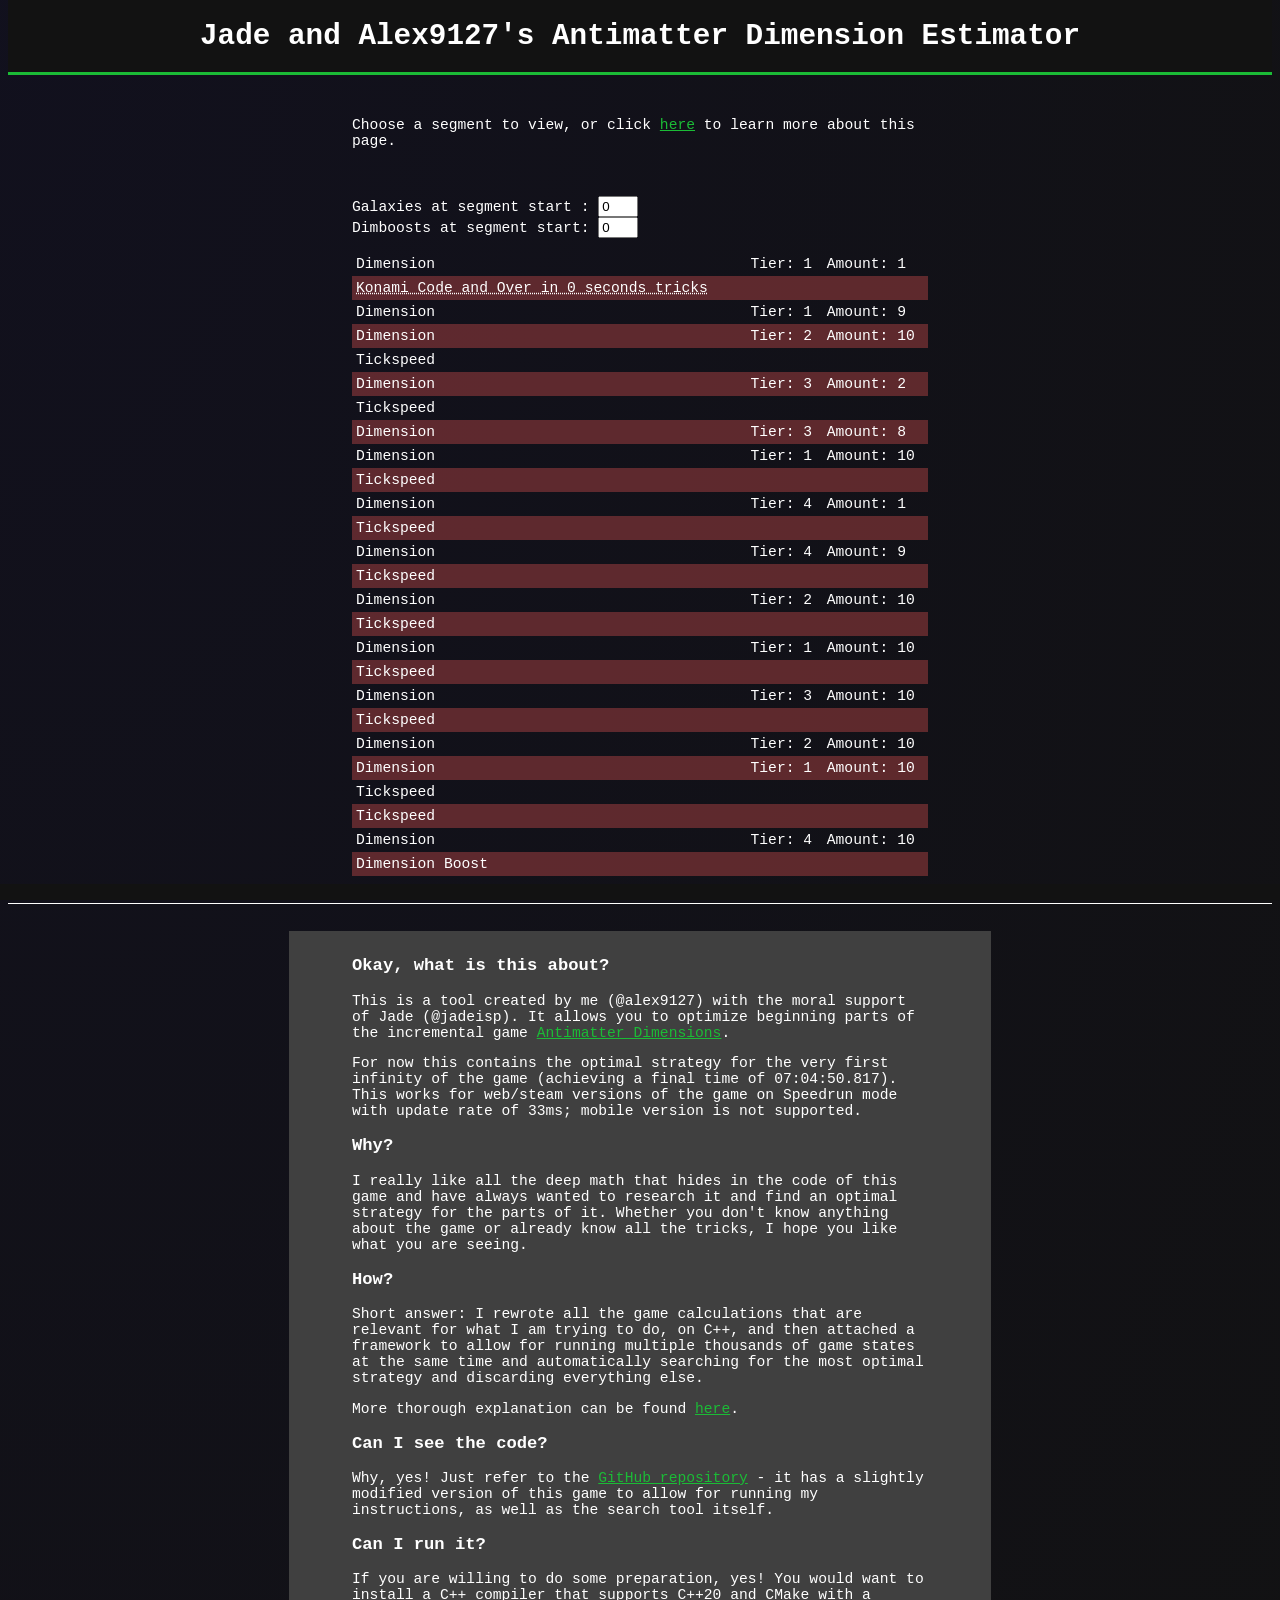
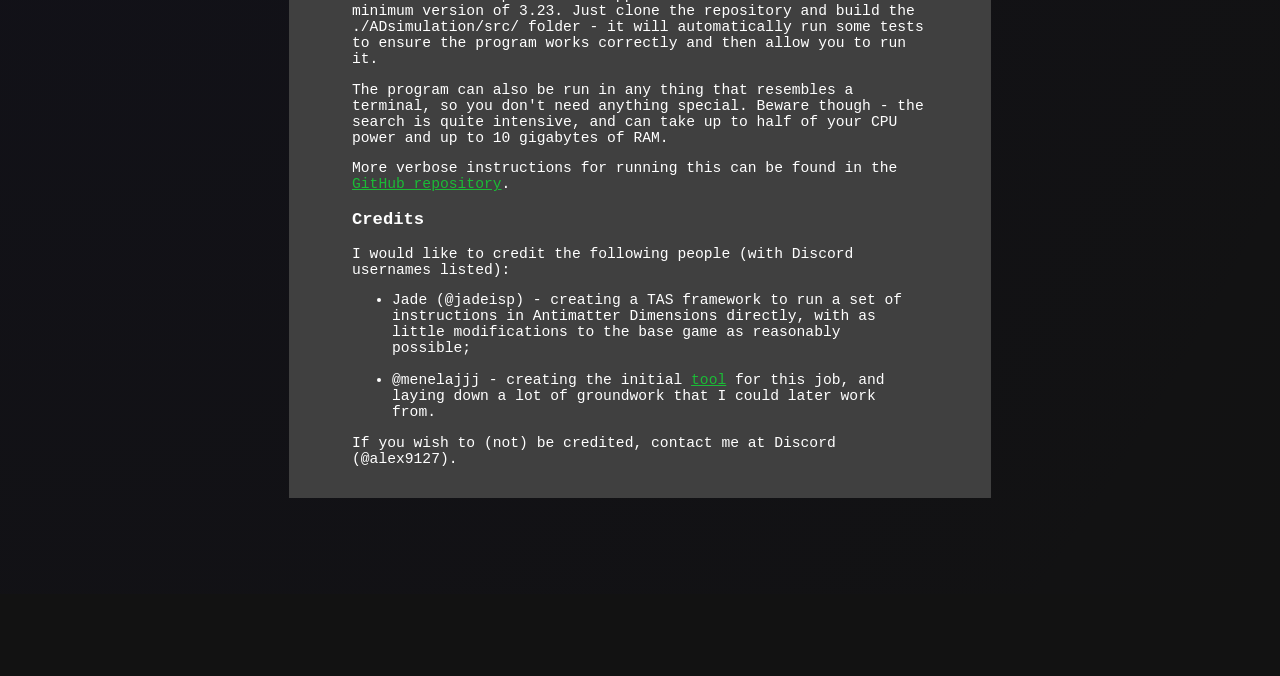
<file: docs/index.html>
<!DOCTYPE html>
<html>
    <head>
        <link rel="stylesheet" href="./static/css/style.css">
        <title>Jade and Alex9127's Antimatter Dimension Estimator</title>
    </head>
    <body>
        <header>
            <h1><a class="hide-link" href="./index.html">
                Jade and Alex9127's Antimatter Dimension Estimator
            </a></h1>
        </header>
        <div class="content">
            <p>
                Choose a segment to view, or click <a href="#aboutDiv">here</a> to learn more about this page.
            </p>
            <br>
            <br>
            <div> 
                <div class="flex-align-horz">
                    <span>
                        Galaxies at segment start : 
                        <input id="galaxiesSpinbox" style="max-width: 3rem" type="number" min="0" max="2" value="0">
                    </span>
                    <span>
                        Dimboosts at segment start: 
                        <input id="dimboostsSpinbox" style="max-width: 3rem" type="number" min="0" max="8" value="0"> 
                    </span>
                </div>  
            <table id="instructionTable" class="instruction-table"></table>
            </div>
        </div>

        <!-- add a visual divider between "pages" -->
        <div data-divider="true"></div>

        <div id="aboutDiv" class="content inner-block">
            <h3>
                Okay, what is this about?
            </h3>
            <p>
                This is a tool created by me (@alex9127) with the moral support of Jade (@jadeisp). It allows you to optimize beginning parts 
                of the incremental game <a href="https://ivark.github.io/AntimatterDimensions">Antimatter Dimensions</a>.
            </p>
            <p>
                For now this contains the optimal strategy for the very first infinity of the game (achieving a final time of 07:04:50.817).
                This works for web/steam versions of the game on Speedrun mode with update rate of 33ms; mobile version is not supported.
            </p>
            <h3>
                Why?
            </h3>
            <p>
                I really like all the deep math that hides in the code of this game and have always wanted to research it and find an optimal strategy for the parts of it. 
                Whether you don't know anything about the game or already know all the tricks, I hope you like what you are seeing.
            </p>
            <h3>
                How?
            </h3>
            <p>
                Short answer: I rewrote all the game calculations that are relevant for what I am trying to do, on C++, and then attached a framework 
                to allow for running multiple thousands of game states at the same time and automatically searching for the most optimal strategy and 
                discarding everything else.
            </p>
            <p>
                More thorough explanation can be found <a href="./about.html">here</a>.
            </p>
            <h3>
                Can I see the code?
            </h3>
            <p>
                Why, yes! Just refer to the <a href="https://github.com/alex9127git/AntimatterDimensionsTAS">GitHub repository</a> - 
                it has a slightly modified version of this game to allow for running my instructions, as well as the search tool itself.
            </p>
            <h3>
                Can I run it?
            </h3>
            <p>
                If you are willing to do some preparation, yes! You would want to install a C++ compiler that supports C++20 and CMake with a minimum version of 3.23.
                Just clone the repository and build the ./ADsimulation/src/ folder - it will automatically run some tests to ensure the program works correctly 
                and then allow you to run it.
            </p>
            <p>
                The program can also be run in any thing that resembles a terminal, so you don't need anything special. 
                Beware though - the search is quite intensive, and can take up to half of your CPU power and up to 10 gigabytes of RAM.
            </p>
            <p>
                More verbose instructions for running this can be found in the 
                <a href="https://github.com/alex9127git/AntimatterDimensionsTAS">GitHub repository</a>.
            </p>
            <h3>
                Credits
            </h3>
            <p>
                I would like to credit the following people (with Discord usernames listed):
            </p>
            <ul>
                <li>Jade (@jadeisp) - creating a TAS framework to run a set of instructions in Antimatter Dimensions directly, with as little modifications to the base game as reasonably possible;</li>
                <!-- add a break between each list item for clarity -->
                <br>
                <li>@menelajjj - creating the initial <a href="https://menelajjj.github.io/ad-dimboost-optimizer">tool</a> for this job,
                and laying down a lot of groundwork that I could later work from.</li>
            </ul>
            <p>
                If you wish to (not) be credited, contact me at Discord (@alex9127).
            </p>
        </div>
        <script src="static/js/index.js"></script>
    </body>
</html>
</file>
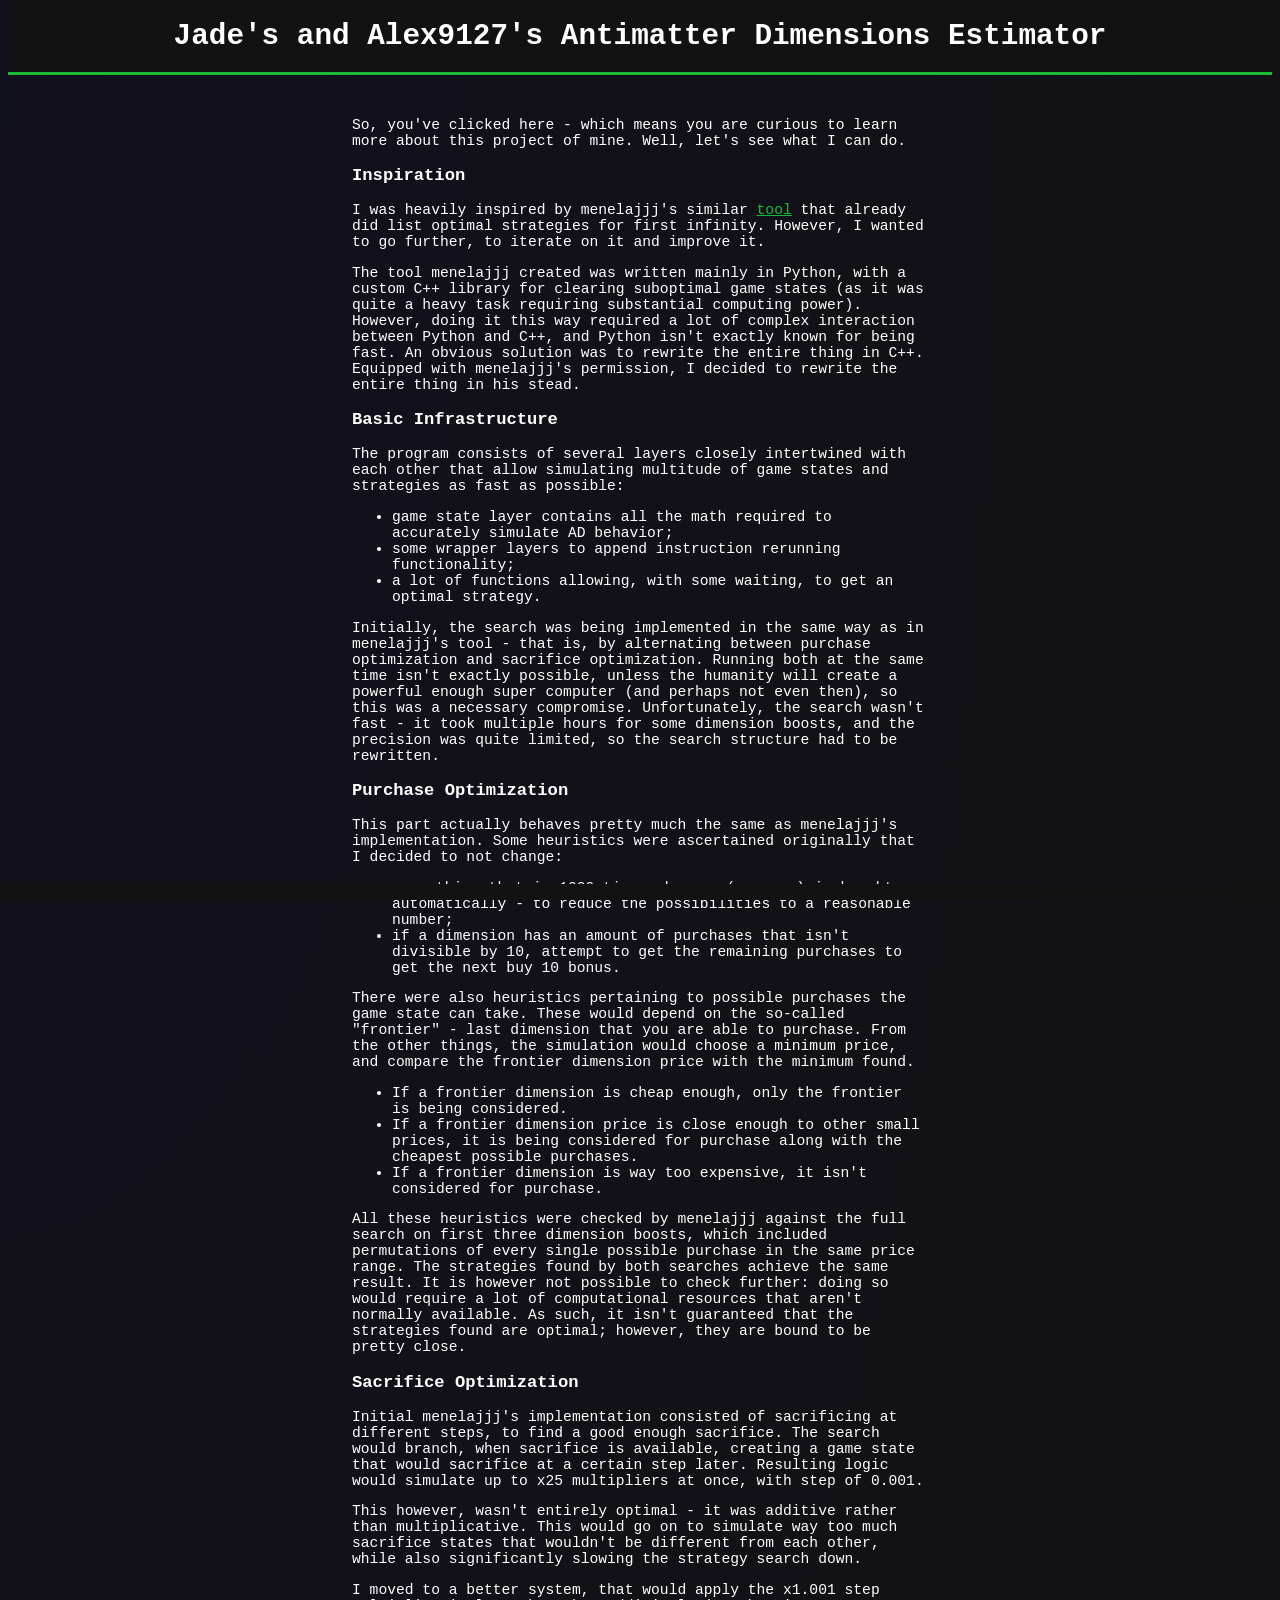
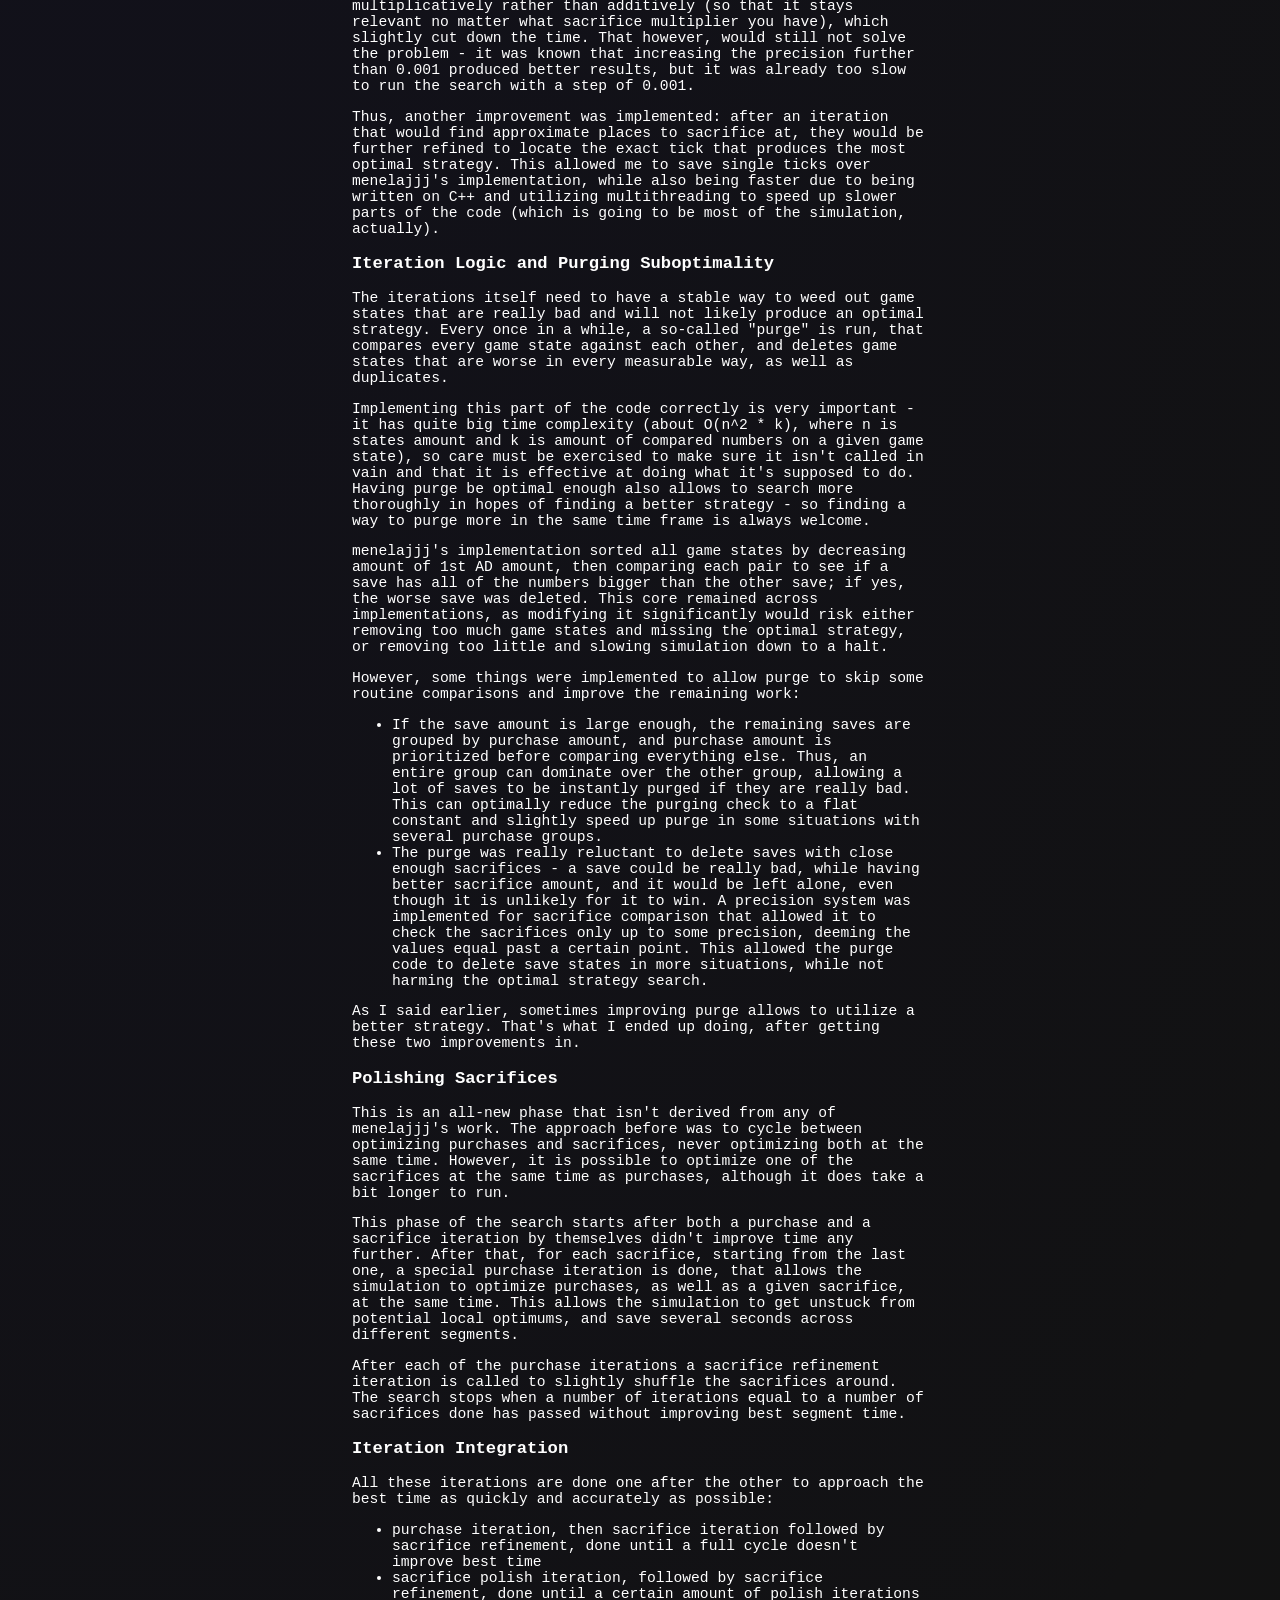
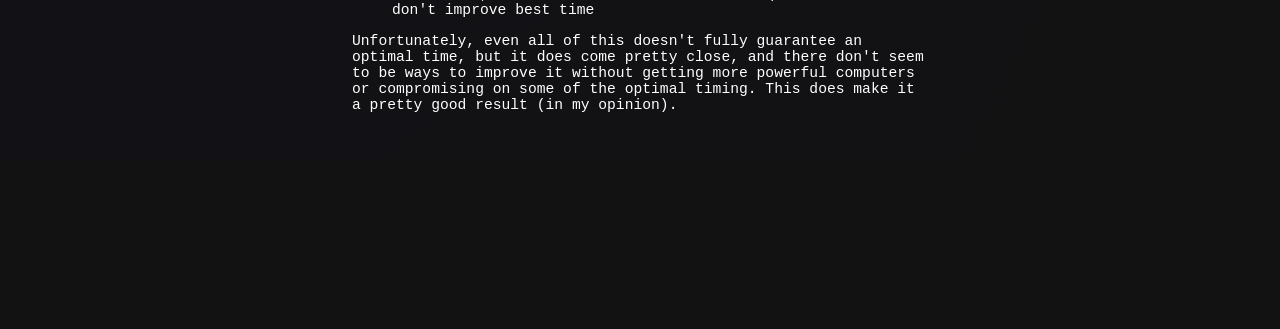
<file: docs/about.html>
<!DOCTYPE html>
<html>
    <head>
        <link rel="stylesheet" href="./static/css/style.css">
        <title>Jade's and Alex9127's Antimatter Dimensions Estimator</title>
    </head>
    <body>
        <header>
            <h1><a class="hide-link" href="./index.html">
                Jade's and Alex9127's Antimatter Dimensions Estimator
            </a></h1>
        </header>
        <div class="content">
            <p>
                So, you've clicked here - which means you are curious to learn more about this project of mine. Well, let's see what I can do.
            </p>
            <h3>
                Inspiration
            </h3>
            <p>
                I was heavily inspired by menelajjj's similar <a href="https://menelajjj.github.io/ad-dimboost-optimizer">tool</a> 
                that already did list optimal strategies for first infinity. However, I wanted to go further, to iterate on it and improve it.
            </p>
            <p>
                The tool menelajjj created was written mainly in Python, with a custom C++ library for clearing suboptimal game states 
                (as it was quite a heavy task requiring substantial computing power). However, doing it this way required a lot of complex interaction
                between Python and C++, and Python isn't exactly known for being fast. An obvious solution was to rewrite the entire thing in C++.
                Equipped with menelajjj's permission, I decided to rewrite the entire thing in his stead.
            </p>
            <h3>
                Basic Infrastructure
            </h3>
            <p>
                The program consists of several layers closely intertwined with each other that allow simulating multitude of game states and strategies as fast as possible:
            </p>
            <ul>
                <li>game state layer contains all the math required to accurately simulate AD behavior;</li>
                <li>some wrapper layers to append instruction rerunning functionality;</li>
                <li>a lot of functions allowing, with some waiting, to get an optimal strategy.</li>
            </ul>
            <p>
                Initially, the search was being implemented in the same way as in menelajjj's tool - that is, by alternating between purchase optimization and sacrifice optimization.
                Running both at the same time isn't exactly possible, unless the humanity will create a powerful enough super computer (and perhaps not even then), so this was a
                necessary compromise. Unfortunately, the search wasn't fast - it took multiple hours for some dimension boosts, and the precision was quite limited,
                so the search structure had to be rewritten.
            </p>
            <h3>
                Purchase Optimization
            </h3>
            <p>
                This part actually behaves pretty much the same as menelajjj's implementation. Some heuristics were ascertained originally that I decided to not change:
            </p>
            <ul>
                <li>everything that is 1000 times cheaper (or more) is bought automatically - to reduce the possibilities to a reasonable number;</li>
                <li>if a dimension has an amount of purchases that isn't divisible by 10, attempt to get the remaining purchases to get the next buy 10 bonus.</li>
            </ul>
            <p>
                There were also heuristics pertaining to possible purchases the game state can take. These would depend on the so-called "frontier" - last dimension that you are able to purchase.
                From the other things, the simulation would choose a minimum price, and compare the frontier dimension price with the minimum found.
            </p>
            <ul>
                <li>If a frontier dimension is cheap enough, only the frontier is being considered.</li>
                <li>If a frontier dimension price is close enough to other small prices, it is being considered for purchase along with the cheapest possible purchases.</li>
                <li>If a frontier dimension is way too expensive, it isn't considered for purchase.</li>
            </ul>
            <p>
                All these heuristics were checked by menelajjj against the full search on first three dimension boosts, which included permutations of every single 
                possible purchase in the same price range. The strategies found by both searches achieve the same result. It is however not possible to check further: 
                doing so would require a lot of computational resources that aren't normally available. As such, it isn't guaranteed that the strategies found are optimal; 
                however, they are bound to be pretty close.
            </p>
            <h3>
                Sacrifice Optimization
            </h3>
            <p>
                Initial menelajjj's implementation consisted of sacrificing at different steps, to find a good enough sacrifice. The search would branch, when sacrifice is available,
                creating a game state that would sacrifice at a certain step later. Resulting logic would simulate up to x25 multipliers at once, with step of 0.001.
            </p>
            <p>
                This however, wasn't entirely optimal - it was additive rather than multiplicative. This would go on to simulate way too much sacrifice states that wouldn't be different from each other,
                while also significantly slowing the strategy search down.
            </p>
            <p>
                I moved to a better system, that would apply the x1.001 step multiplicatively rather than additively (so that it stays relevant no matter what sacrifice multiplier you have),
                which slightly cut down the time. That however, would still not solve the problem - it was known that increasing the precision further than 0.001 produced better results,
                but it was already too slow to run the search with a step of 0.001.
            </p>
            <p>
                Thus, another improvement was implemented: after an iteration that would find approximate places to sacrifice at, they would be further refined to locate the exact tick that produces
                the most optimal strategy. This allowed me to save single ticks over menelajjj's implementation, while also being faster due to being written on C++ and utilizing multithreading to
                speed up slower parts of the code (which is going to be most of the simulation, actually).
            </p>
            <h3>
                Iteration Logic and Purging Suboptimality
            </h3>
            <p>
                The iterations itself need to have a stable way to weed out game states that are really bad and will not likely produce an optimal strategy. Every once in a while, a so-called
                "purge" is run, that compares every game state against each other, and deletes game states that are worse in every measurable way, as well as duplicates.
            </p>
            <p>
                Implementing this part of the code correctly is very important - it has quite big time complexity (about O(n^2 * k), where n is states amount and k is amount of compared numbers
                on a given game state), so care must be exercised to make sure it isn't called in vain and that it is effective at doing what it's supposed to do. Having purge be optimal enough also
                allows to search more thoroughly in hopes of finding a better strategy - so finding a way to purge more in the same time frame is always welcome.
            </p>
            <p>
                menelajjj's implementation sorted all game states by decreasing amount of 1st AD amount, then comparing each pair to see if a save has all of the numbers bigger than the other save;
                if yes, the worse save was deleted. This core remained across implementations, as modifying it significantly would risk either removing too much game states and missing the optimal
                strategy, or removing too little and slowing simulation down to a halt.
            </p>
            <p>
                However, some things were implemented to allow purge to skip some routine comparisons and improve the remaining work:
            </p>
            <ul>
                <li>
                    If the save amount is large enough, the remaining saves are grouped by purchase amount, and purchase amount is prioritized before comparing everything else. Thus, an entire group
                    can dominate over the other group, allowing a lot of saves to be instantly purged if they are really bad. This can optimally reduce the purging check to a flat constant and
                    slightly speed up purge in some situations with several purchase groups.
                </li>
                <li>
                    The purge was really reluctant to delete saves with close enough sacrifices - a save could be really bad, while having better sacrifice amount, and it would be left alone, even though
                    it is unlikely for it to win. A precision system was implemented for sacrifice comparison that allowed it to check the sacrifices only up to some precision, deeming the values equal
                    past a certain point. This allowed the purge code to delete save states in more situations, while not harming the optimal strategy search.
                </li>
            </ul>
            <p>
                As I said earlier, sometimes improving purge allows to utilize a better strategy. That's what I ended up doing, after getting these two improvements in.
            </p>
            <h3>
                Polishing Sacrifices
            </h3>
            <p>
                This is an all-new phase that isn't derived from any of menelajjj's work. The approach before was to cycle between optimizing purchases and sacrifices, never optimizing both at the same
                time. However, it is possible to optimize one of the sacrifices at the same time as purchases, although it does take a bit longer to run.
            </p>
            <p>
                This phase of the search starts after both a purchase and a sacrifice iteration by themselves didn't improve time any further. After that, for each sacrifice, starting from the last one,
                a special purchase iteration is done, that allows the simulation to optimize purchases, as well as a given sacrifice, at the same time. This allows the simulation to get unstuck
                from potential local optimums, and save several seconds across different segments.
            </p>
            <p>
                After each of the purchase iterations a sacrifice refinement iteration is called to slightly shuffle the sacrifices around. The search stops when a number of iterations equal to a 
                number of sacrifices done has passed without improving best segment time.
            </p>
            <h3>
                Iteration Integration
            </h3>
            <p>
                All these iterations are done one after the other to approach the best time as quickly and accurately as possible:
            </p>
            <ul>
                <li>purchase iteration, then sacrifice iteration followed by sacrifice refinement, done until a full cycle doesn't improve best time</li>
                <li>sacrifice polish iteration, followed by sacrifice refinement, done until a certain amount of polish iterations don't improve best time</li>
            </ul>
            <p>
                Unfortunately, even all of this doesn't fully guarantee an optimal time, but it does come pretty close, and there don't seem to be ways to improve it without getting more powerful
                computers or compromising on some of the optimal timing. This does make it a pretty good result (in my opinion).
            </p>
        </div>
    </body>
</html>
</file>
<file: docs/static/css/style.css>
:root {
    /* soften the black even more */
    --bg-color: #121212;
    --inner-color: #404040;
    --accent-color: #1bbb36;
    --accent-color-alt: #df5050;
    --antimatter-color-bg: #df50505f;
    --text-color: #FFFFFF;

    scroll-behavior: smooth;
    /* enforce scroll behavior */
    overflow-y: scroll;
}

/* linear-gradient */
body {
    background: radial-gradient(ellipse at 0% 2%, rgba(16 , 13, 56, .3) 0%, transparent 100%) var(--bg-color);
}

body {
    display: flex;

    align-items: center;
    flex-direction: column;

    padding: 0xp 5px 5px 5px;
    margin-top: 0px;

    font-family: monospace;
    font-size: 11pt;

    color: var(--text-color);
    background-color: var(--bg-color);
}

#aboutDiv {
    scroll-margin-top: 5.5rem;
    margin-bottom: 5.5rem;
}

/*    hide content on bottom, to visual space   */
body::after {
    /* all fields are required */
    content: "";

    position: fixed;
    bottom: 0;
    left: 0;

    width: 100%;
    height: 1rem;

    background-color: var(--bg-color);
    z-index: 9999999999;
}

header {
    position: sticky;
    top: 0;

    width: 100%;

    background-color: var(--bg-color);
    border-bottom: var(--accent-color) 3px solid;

    /* fix a bug where elements show above it */
    z-index: 999999999;
}

h1 {
    text-align: center;
    color: var(--text-color);
}

a {
    &:focus {
        /* prevent outline when focusing on it */
        outline: none;
    }
    color: var(--accent-color);
}

.flex-align-horz {
    display: flex;
    flex-direction: column;
}

.content {
    margin-top: 3vh;
    margin-bottom: 3vh;

    max-width: 45dvw;
    width: 100%;
}

[data-divider] {
    background-color: white;
    width: 100%;
    height: 1px;
}
.inner-block {
    background-color: var(--inner-color);
    padding: .5rem 5% 1rem 5%;
}

.hide-link {
	color: inherit;
	text-decoration: none;
}


.instruction-table {
    width: 100%;
    margin-top: 1em;

    border-collapse: separate;
    border-spacing: 0px;
}

.instruction-table td {
    border: none;
    padding: 0.25rem;
}

.instruction-table tr:nth-child(even) {
    background-color: var(--antimatter-color-bg);
}

.hint {
    text-decoration: underline dotted;
    cursor: help;
    position: relative;
}

.hint:hover::after {
    content: attr(data-tooltip);

    position: absolute;
    left: 0;
    top: 100%;

    background-color: var(--inner-color);
    border: 1px solid var(--accent-color);

    padding: 0.3rem 0.5rem;

    z-index: 10;
}
</file>
